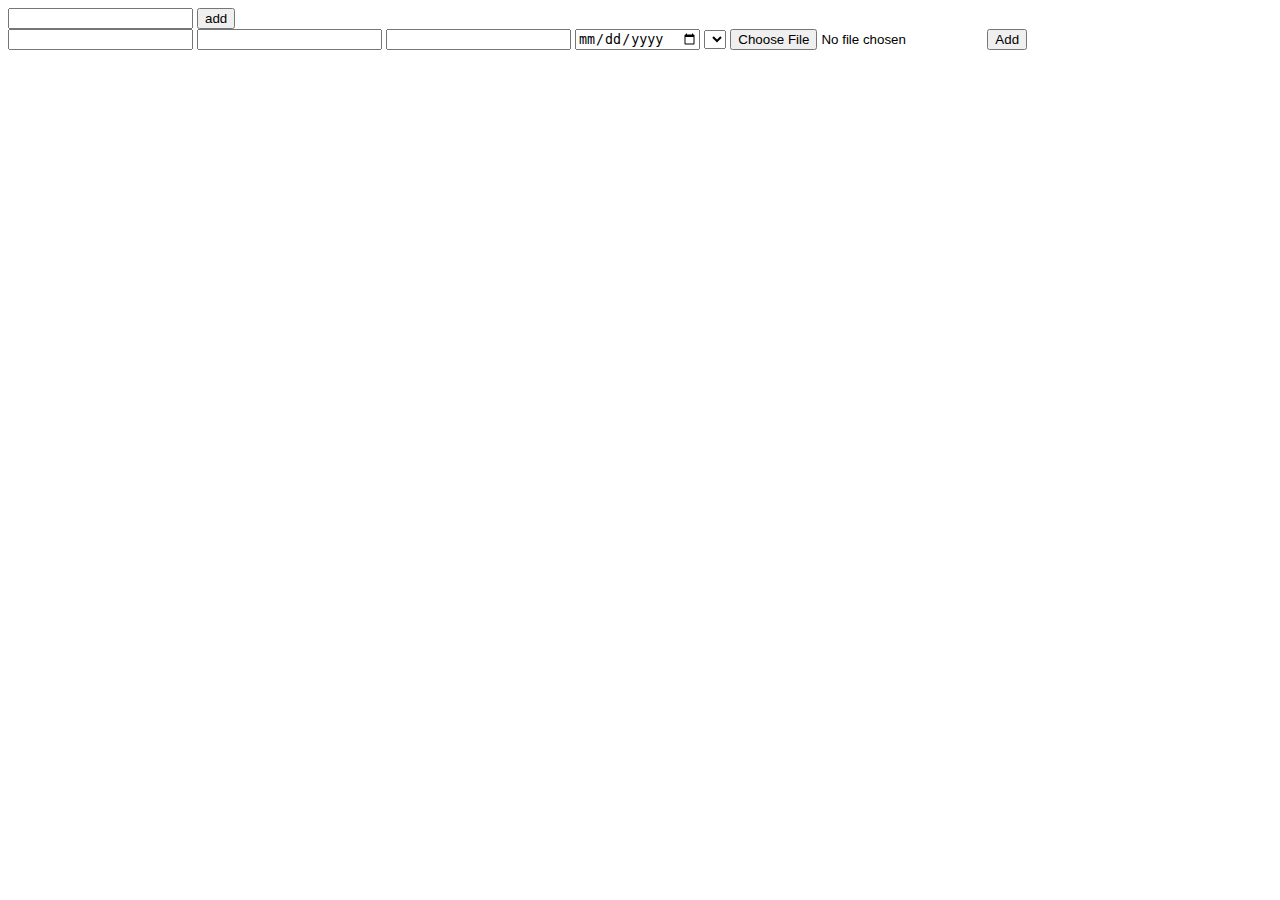
<file: ListWithMVC/src/main/resources/templates/admin.html>
<!DOCTYPE html>
<html lang="en" xmlns:th="http://www.thymeleaf.org">
<head>
    <meta charset="UTF-8">
    <title>Admin</title>
</head>
<body>
<form action="#" th:action="@{/addCategory}" th:object="${addCategory}" method="get">
    <input type="text" th:field="*{name}">
    <input type="submit" value="add">
</form>

<form action="#" th:action="@{/ads}" th:object="${ads}" method="post" enctype="multipart/form-data">
    <input type="text" th:field="*{name}">
    <input type="text" th:field="*{description}">
    <input type="text" th:field="*{price}">
    <input type="date" th:field="*{date}">
    <select name="category.id">
        <option th:each="category : ${allCategories}" th:value="${category.id}" th:text="${category.name}"></option>
    </select>
    <input type="file" name="pic">
    <input type="submit" value="Add">
</form>

</body>
</html>
</file>
